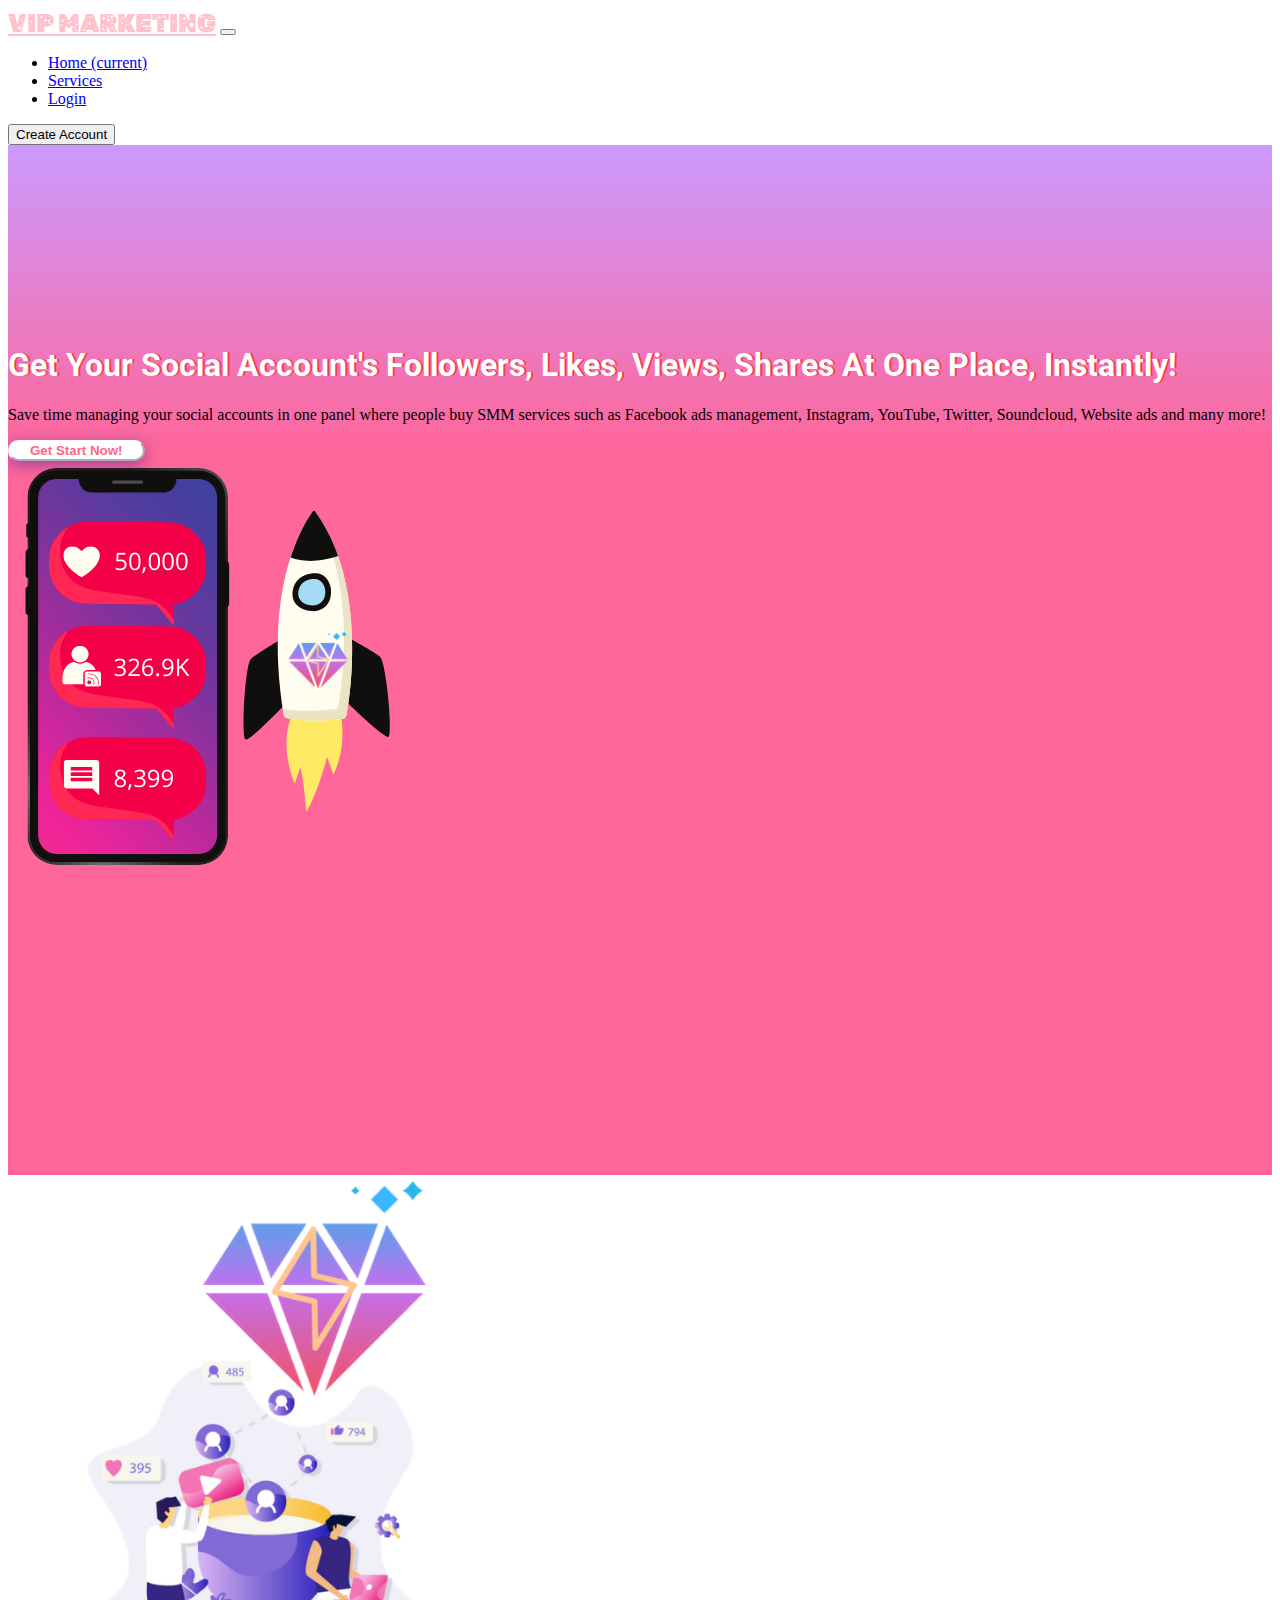
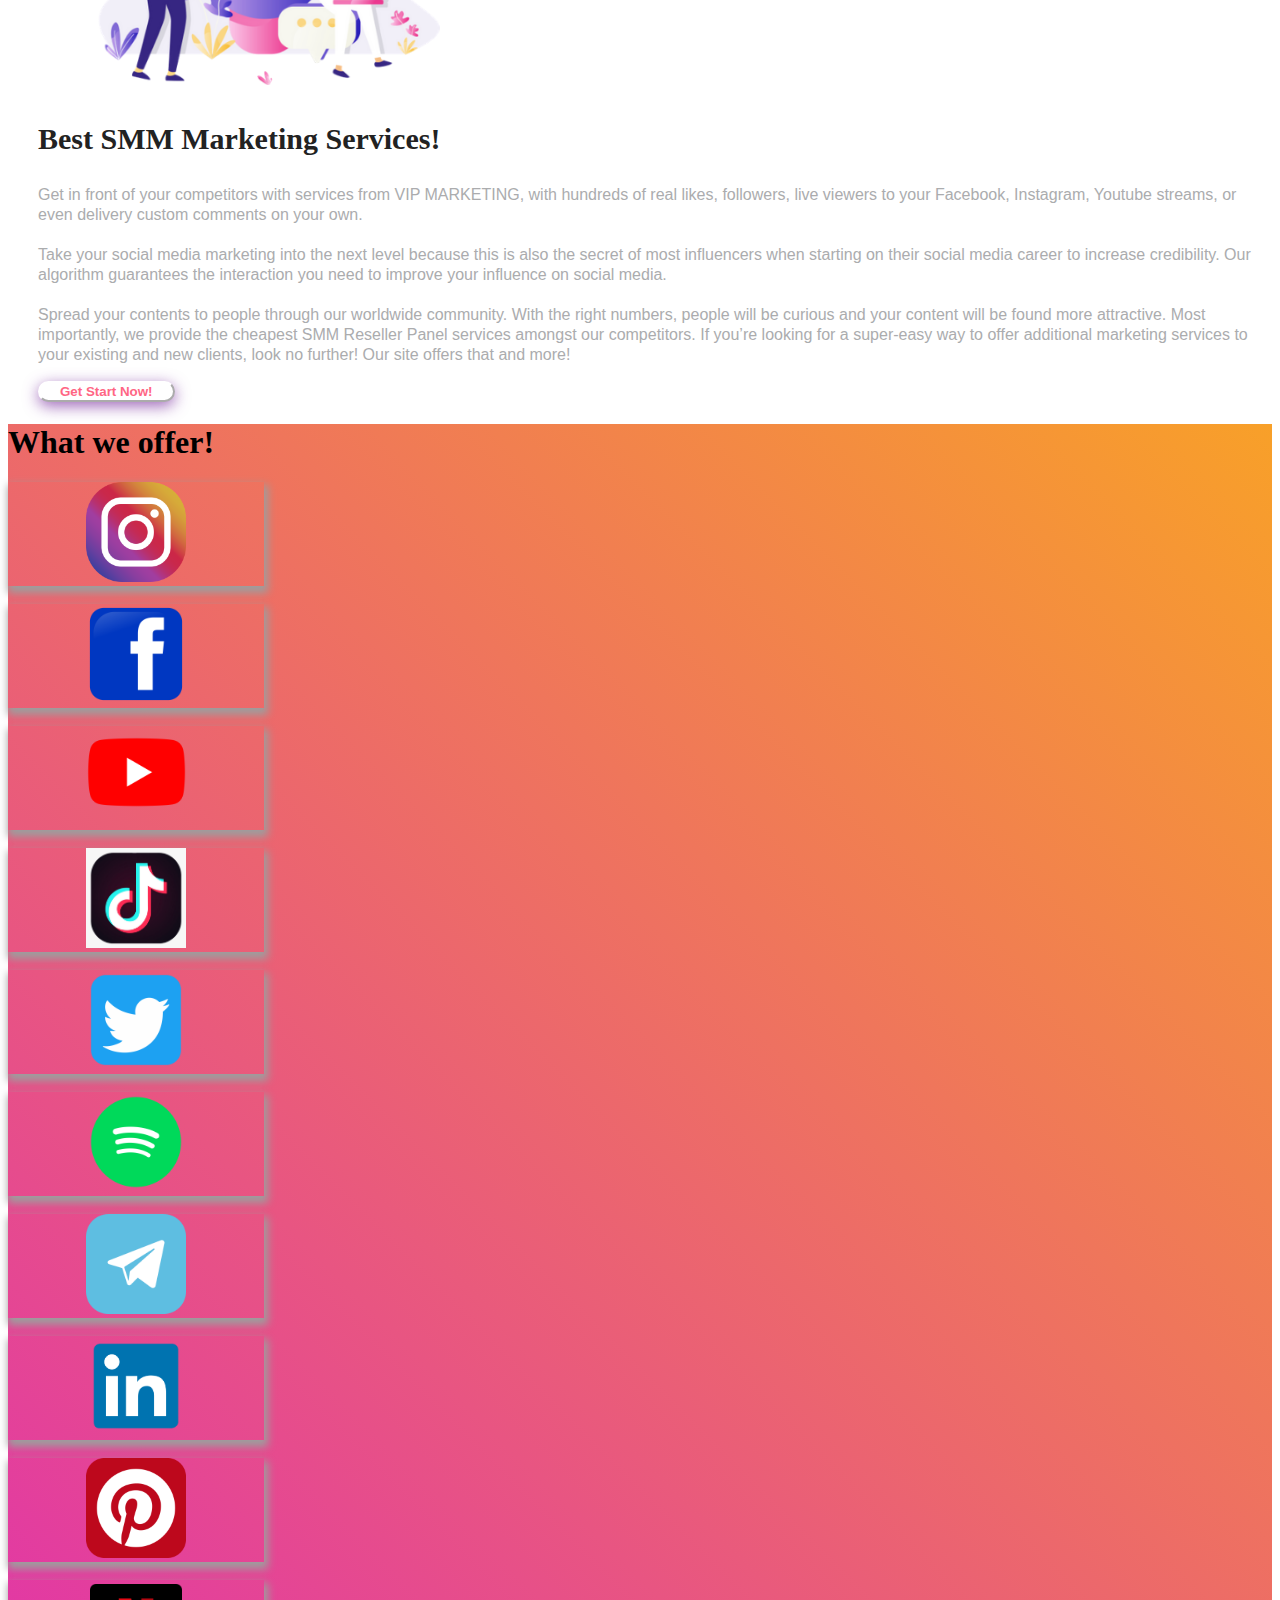
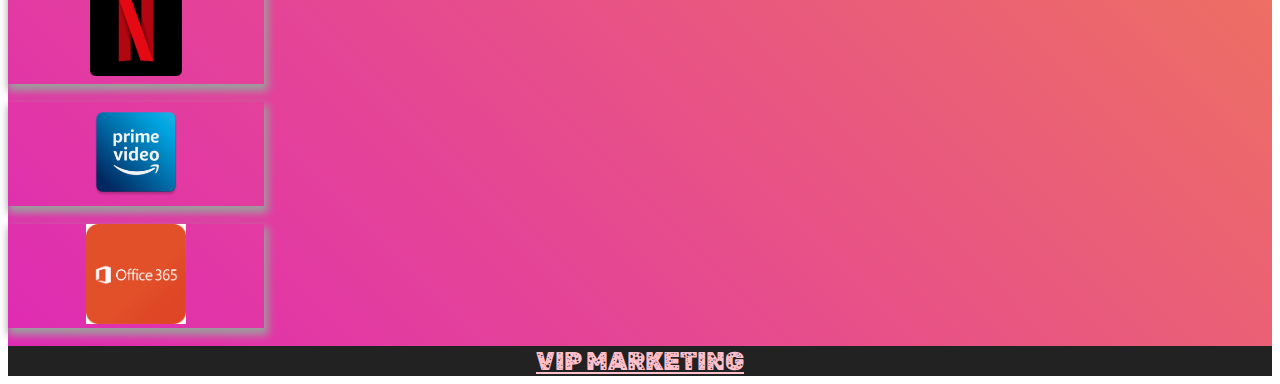
<file: index.html>
<!DOCTYPE html>
<html lang="en">
<head>
    <meta charset="UTF-8">
    <meta http-equiv="X-UA-Compatible" content="IE=edge">
    <meta name="viewport" content="width=device-width, initial-scale=1.0">
    <link rel="stylesheet" href="https://cdn.jsdelivr.net/npm/bootstrap@4.6.1/dist/css/bootstrap.min.css" integrity="sha384-zCbKRCUGaJDkqS1kPbPd7TveP5iyJE0EjAuZQTgFLD2ylzuqKfdKlfG/eSrtxUkn" crossorigin="anonymous">
    <!-- JavaScript Bundle with Popper -->
    <script src="https://cdn.jsdelivr.net/npm/jquery@3.5.1/dist/jquery.slim.min.js" integrity="sha384-DfXdz2htPH0lsSSs5nCTpuj/zy4C+OGpamoFVy38MVBnE+IbbVYUew+OrCXaRkfj" crossorigin="anonymous"></script>
<script src="https://cdn.jsdelivr.net/npm/bootstrap@4.6.1/dist/js/bootstrap.bundle.min.js" integrity="sha384-fQybjgWLrvvRgtW6bFlB7jaZrFsaBXjsOMm/tB9LTS58ONXgqbR9W8oWht/amnpF" crossorigin="anonymous"></script>
<link rel="stylesheet" href="css/style.css">
    <title>SOCIAL MEDIA SELLER</title>
</head>
<body>

    <!-- navbar start -->
    
    <nav class="navbar navbar-expand-lg navbar-light ">
        <a class="navbar-brand" href="#">VIP MARKETING</a>
        <button class="navbar-toggler" type="button" data-toggle="collapse" data-target="#navbarTogglerDemo02" aria-controls="navbarTogglerDemo02" aria-expanded="false" aria-label="Toggle navigation">
          <span class="navbar-toggler-icon"></span>
        </button>
      
        <div class="collapse navbar-collapse" id="navbarTogglerDemo02">
          <ul class="navbar-nav mr-auto mt-2 mt-lg-0">
            <li class="nav-item active">
              <a class="nav-link" href="#">Home <span class="sr-only">(current)</span></a>
            </li>
            <li class="nav-item">
              <a class="nav-link" href="services/services.html">Services</a>
            </li>
            <li class="nav-item">
                <a class="nav-link" href="#">Login</a>
              </li>
            
          </ul>
          <form class="form-inline my-2 my-lg-0">
            
            <button class="btn btn-outline-success my-2 my-sm-0" type="submit">Create Account</button>
          </form>
        </div>
      </nav> 
      <!-- navbar end -->

    <div class="container-fluid banner1" >
        <div class="container" >
            <div class="row ">
                <div class="col-md-7" >
                    <h1>Get Your Social Account's Followers, Likes, Views, Shares At One Place, Instantly!</h1>
                    <p>Save time managing your social accounts in one panel where people buy SMM services such as Facebook ads management, Instagram, YouTube, Twitter, Soundcloud, Website ads and many more!</p>
                    <button type="button" class="btn btn-primary mt-5">Get Start Now!</button>
                </div>
                <div class="col-md-3">
                    <img src="images/phone_boost.png" alt="">
                    
                </div>
            </div>
        </div>
      </div>

      <div class="container-fluid banner2" >
        <div class="" >
            <div class="row ">
                <div class="col-md-5 mt-5" >
                    <img src="images/bestservice.png "   alt="">
                </div>
                <div class="col-md-5 mt-5">
                    <h1>Best SMM Marketing Services!</h1>
                    <p>Get in front of your competitors with services from VIP MARKETING, with hundreds of real likes, followers, live viewers to your Facebook, Instagram, Youtube streams, or even delivery custom comments on your own. <br><br> Take your social media marketing into the next level because this is also the secret of most influencers when starting on their social media career to increase credibility.

                        Our algorithm guarantees the interaction you need to improve your influence on social media. <br><br> Spread your contents to people through our worldwide community. With the right numbers, people will be curious and your content will be found more attractive.
                        
                        Most importantly, we provide the cheapest SMM Reseller Panel services amongst our competitors. If you’re looking for a super-easy way to offer additional marketing services to your existing and new clients, look no further! Our site offers that and more!</p>
                        <button type="button" class="btn btn-primary mt-3 ">Get Start Now!</button>
                </div>
            </div>
        </div>
      </div>

      <div class="container-fluid banner3">
        <div class="container">
            <h1 class="text-center mt-4 mb-5">What we offer!</h1>
            <div class="row">
          
                <div class="col-md-3 ">
                    <div class="card" style="width: 16rem;">
                        <center><img src="images/instagram.png" class="card-img-top" alt="..."></center>
                       
                      </div><br>
                </div>
                <div class="col-md-3 ">
                    <div class="card" style="width: 16rem;">
                        <center><img src="images/facebook.png" class="card-img-top" alt="..."></center>
                        
                      </div><br>
                </div>
                <div class="col-md-3 ">
                    <div class="card" style="width: 16rem;">
                        <center><img src="images/youtube.png" class="card-img-top" alt="..."></center>
                        
                      </div><br>
                </div>
                <div class="col-md-3 ">
                    <div class="card" style="width: 16rem;">
                        <center><img src="images/tiktok.png" class="card-img-top" alt="..."></center>
                        
                      </div><br>
                </div>
                <div class="col-md-3 ">
                    <div class="card" style="width: 16rem;">
                        <center><img src="images/twitter.png" class="card-img-top" alt="..."></center>
                       
                      </div><br>
                </div>
                <div class="col-md-3 ">
                    <div class="card" style="width: 16rem;">
                        <center><img src="images/spotify.png" class="card-img-top" alt="..."></center>
                       
                      </div><br>
                </div>
                <div class="col-md-3">
                    <div class="card" style="width: 16rem;">
                        <center><img src="images/telegram.png" class="card-img-top" alt="..."></center>
                        
                      </div><br>
                </div>
                <div class="col-md-3 ">
                    <div class="card" style="width: 16rem;">
                        <center><img src="images/linkedin.png" class="card-img-top" alt="..."></center>
                        
                      </div><br>
                </div>
                <div class="col-md-3 ">
                    <div class="card" style="width: 16rem;">
                        <center><img src="images/pinterest.jpg" class="card-img-top" alt="..."></center>
                        
                      </div><br>
                </div>
                <div class="col-md-3 ">
                    <div class="card" style="width: 16rem;">
                       <center><img src="images/netflix.png" class="card-img-top" alt="..."></center> 
                        
                      </div><br>
                </div>
                <div class="col-md-3 ">
                    <div class="card" style="width: 16rem;">
                        <center><img src="images/amazon-prime.png" class="card-img-top" alt="..."></center>
                        
                      </div><br>
                </div>
                <div class="col-md-3 ">
                    <div class="card" style="width: 16rem;">
                      <center>  <img src="images/office365.png" class="card-img-top" alt="..."></center>
                       
                      </div><br>
                </div>
            
            </div>
        </div>
      </div>
      <div class="footer">
          <center> <a class="navbar-brand" href="#">VIP MARKETING</a></center>
      </div>
</body>
</html>
</file>
<file: css/style.css>
@import url('https://fonts.googleapis.com/css2?family=Roboto:wght@900&display=swap');
@import url('https://fonts.googleapis.com/css2?family=Rubik+Moonrocks&display=swap');
.navbar{
    background-color: transparent !important;
   
}
.navbar-brand{
    font-family: 'Rubik Moonrocks', cursive;
    font-size: 1.6rem;
    color: pink !important;
}
.collapse{
    justify-content: center;
    align-items: center;
}
.banner1{
    min-height: 650px;
    position: relative;
    overflow: hidden;
    padding: 180px 0 200px 0;
    background: linear-gradient(to bottom, #cc99ff 0%, #ff6699 30%);
    
}
.banner1 h1{
    font-family: 'Roboto', sans-serif;
    color: #fff;
    text-shadow: 2px 0px #fa3a3a;
}
.banner1 .btn{
    color: #ff6684 !important;
    font-weight: 600;
    background: #fff;
    border-color: #fff;
    box-shadow: 0 4px 15px 0 rgb(126 52 161 / 75%) !important;
    border-radius: 10rem;
    padding-left: 1.5em;
    padding-right: 1.5em;
    
    
}
.btn:hover{
    background: linear-gradient(to right, #f78539 0%, #55aaf0 30%);
    color: #fff !important;
}
.banner2 img{
    width: 22rem;
    margin-left: 80px !important;
}
.banner2 h1{
    margin-left: 30px;
    color: #222222;
    font-size: 30px;
    font-weight: 700;
    line-height: 60px;
    margin-bottom: 10px;
    font-family: 'Arvo', serif;
}
.banner2 p{
    font-weight: 400;
    font-family: 'Open Sans', sans-serif;
    margin-left: 30px;
    font-size: 16px;
    line-height: 20px;
    color: #abacae;
    text-justify: auto;
}
.banner2 .btn{
    color: #ff6684 !important;
    font-weight: 600;
    background: #fff;
    border-color: #fff;
    box-shadow: 0 4px 15px 0 rgb(126 52 161 / 75%) !important;
    border-radius: 10rem;
    padding-left: 1.5em;
    padding-right: 1.5em;
    margin-left: 30px;
    
    
}
.btn:hover{
    background: linear-gradient(to right, #f78539 0%, #55aaf0 30%);
    color: #fff !important;
}
.banner3{
    background: linear-gradient(45deg, #df2bb4, #f8a029) !important;
    min-height: 650px;

}
.banner3 img{
    width: 100px;
    align-items: center;
    justify-items: center;
}
.banner3 .card{
    box-shadow: 2px 5px 8px 2px #9e9d9d;
    cursor: pointer;
}
.card :hover{
    box-shadow: 4px 7px 12px 8px #9e9d9d;
}

.footer{
    background-color: #222222;
}

@media (max-width: 576px) { 
    .banner2 img{
        margin: 0 !important ;
        width: 330px !important;
    }
    .banner2 h1{
        margin: 0px !important;
        
    }
    .banner2 p{
      
        margin: 0px !important;
       
    }
    .banner2 .row{
        margin: 0;
    }
    .banner3 .card{
        width: 100% !important;
    }
 }
</file>
